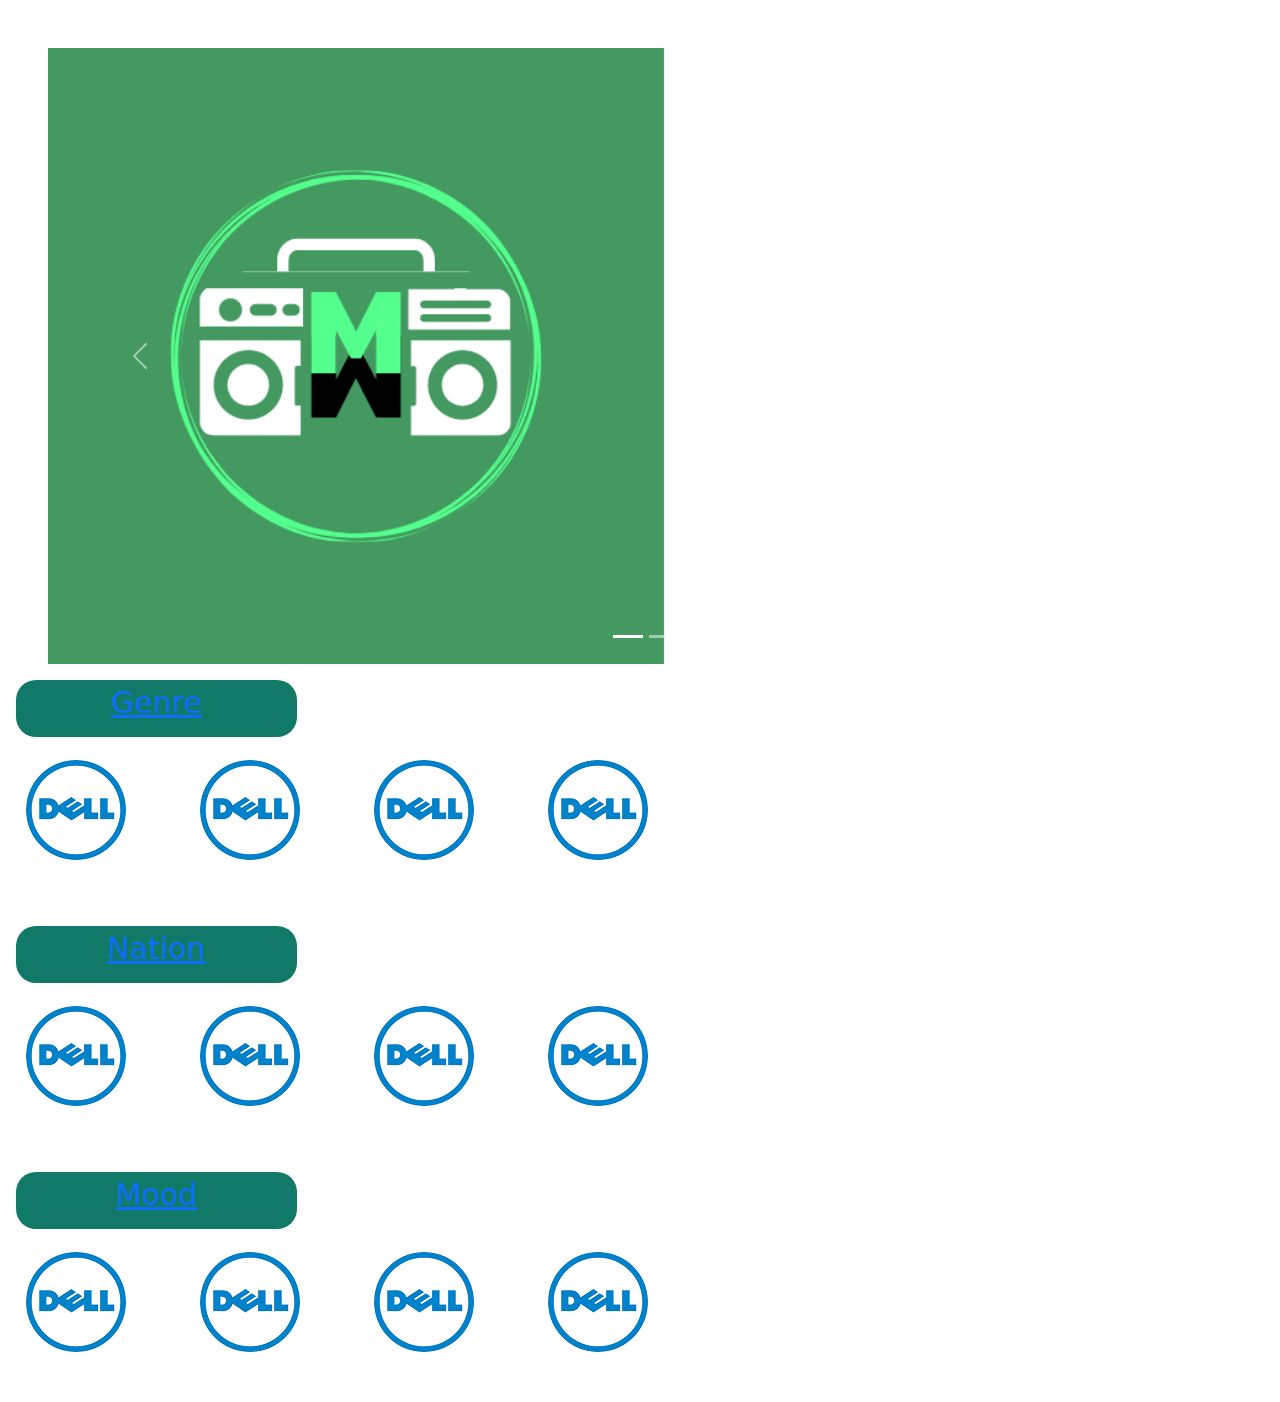
<file: category.html>
<html lang="en">
<head>
  <title>Bootstrap Example</title>
  <meta charset="utf-8">
  <meta name="viewport" content="width=device-width, initial-scale=1">
  <link href="https://cdn.jsdelivr.net/npm/bootstrap@5.2.2/dist/css/bootstrap.min.css" rel="stylesheet">
  <script src="https://cdn.jsdelivr.net/npm/bootstrap@5.2.2/dist/js/bootstrap.bundle.min.js"></script>
  <link rel="stylesheet" type = "text/css" href="style.css">
</head>
<body>
  <!-- Carousel -->
<div class="row ">
   <!-- Carousel -->
  <div class="col-12 text-align-center"> 
    <div id="demo" class="carousel slide text-align-center ms-5 mt-5" data-bs-ride="carousel">

      <!-- Indicators/dots -->
      <div class="carousel-indicators">
        <button type="button" data-bs-target="#demo" data-bs-slide-to="0" class="active"></button>
        <button type="button" data-bs-target="#demo" data-bs-slide-to="1"></button>
        <button type="button" data-bs-target="#demo" data-bs-slide-to="2"></button>
      </div>
      
      <!-- The slideshow/carousel -->
      <div class="carousel-inner">
        <div class="carousel-item active">
          <img src="/Image/logo button.png" alt="Los Angeles" class="d-block" style="width:50%; height: auto;">
        </div>
        <div class="carousel-item">
          <img src="/Image/menu home button.png" alt="Chicago" class="d-block" style="width:50%; height: auto;">
        </div>
        <div class="carousel-item">
          <img src="/Image/logo.png" alt="New York" class="d-block" style="width:50%; height: auto;">
        </div>
      </div>
      
      <!-- Left and right controls/icons -->
      <button class="carousel-control-prev" type="button" data-bs-target="#demo" data-bs-slide="prev">
        <span class="carousel-control-prev-icon"></span>
      </button>
      <button class="carousel-control-next" type="button" data-bs-target="#demo" data-bs-slide="next">
        <span class="carousel-control-next-icon"></span>
      </button>
    </div>
  </div>
</div>

<!--Genre-->
<div class="row">
  <div class="col-12 ms-3 mt-3"> 
   
      <a href=""><div class="container-box-text">
       <span>Genre</span> 
      </div>
    </a>
    <div class="col-12 d-inline-flex">
      <div class="container-box-img ">
       <a href=""> <img src="/Image/logo-sm.png" alt="" > </a> 
      </div>
      <div class="container-box-img ms-4">
        <a href=""> <img src="/Image/logo-sm.png" alt="" > </a> 
       </div>
       <div class="container-box-img ms-4">
        <a href=""> <img src="/Image/logo-sm.png" alt="" > </a> 
       </div>
       <div class="container-box-img ms-4">
        <a href=""> <img src="/Image/logo-sm.png" alt="" > </a> 
       </div>
    </div>
  </div>
</div>

<!--Nation-->
<div class="row">
  <div class="col-12 ms-3 mt-3"> 
   
      <a href=""><div class="container-box-text">
       <span>Nation</span> 
      </div>
    </a>
    <div class="col-12 d-inline-flex">
      <div class="container-box-img ">
       <a href=""> <img src="/Image/logo-sm.png" alt="" > </a> 
      </div>
      <div class="container-box-img ms-4">
        <a href=""> <img src="/Image/logo-sm.png" alt="" > </a> 
       </div>
       <div class="container-box-img ms-4">
        <a href=""> <img src="/Image/logo-sm.png" alt="" > </a> 
       </div>
       <div class="container-box-img ms-4">
        <a href=""> <img src="/Image/logo-sm.png" alt="" > </a> 
       </div>
    </div>
  </div>
</div>

<!--Mood-->
<div class="row">
  <div class="col-12 ms-3 mt-3"> 
   
      <a href=""><div class="container-box-text">
       <span>Mood</span> 
      </div>
    </a>
    <div class="col-12 d-inline-flex">
      <div class="container-box-img ">
       <a href=""> <img src="/Image/logo-sm.png" alt="" > </a> 
      </div>
      <div class="container-box-img ms-4">
        <a href=""> <img src="/Image/logo-sm.png" alt="" > </a> 
       </div>
       <div class="container-box-img ms-4">
        <a href=""> <img src="/Image/logo-sm.png" alt="" > </a> 
       </div>
       <div class="container-box-img ms-4">
        <a href=""> <img src="/Image/logo-sm.png" alt="" > </a> 
       </div>
    </div>
  </div>
</div>
</file>
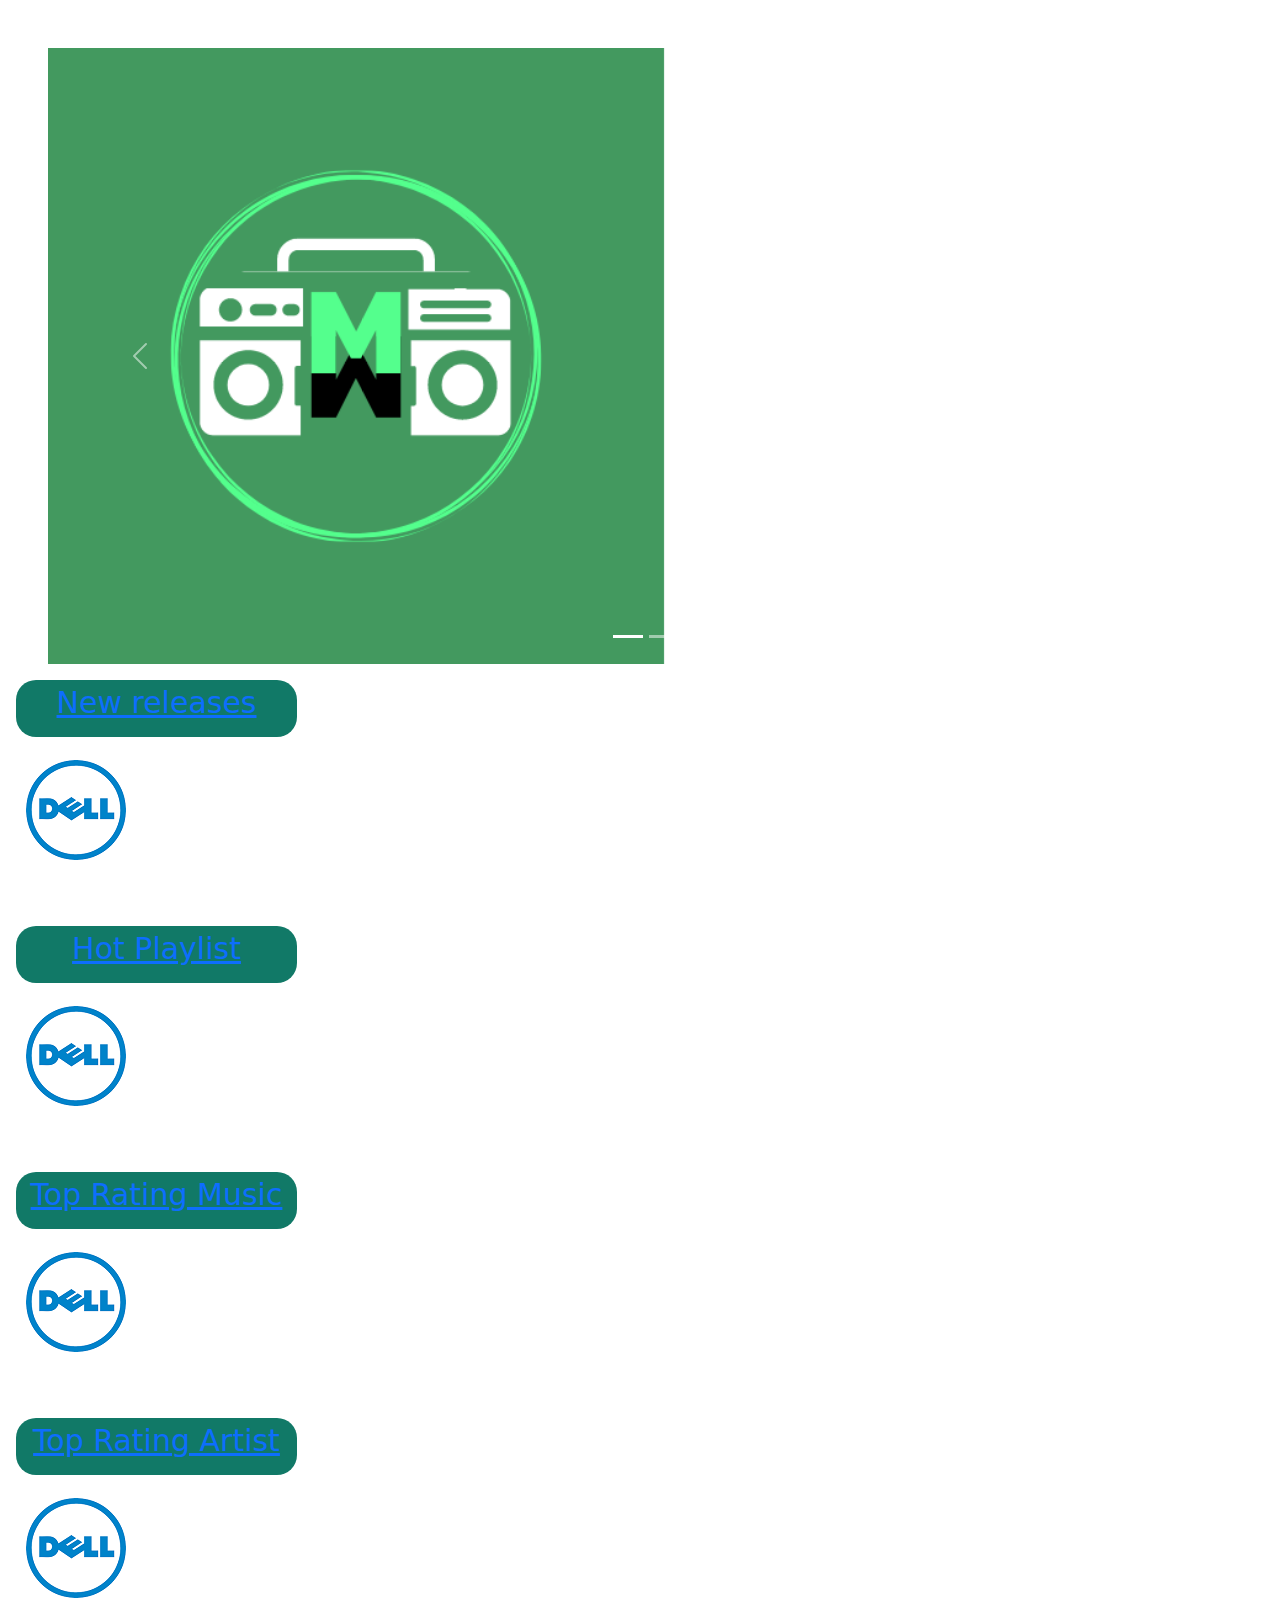
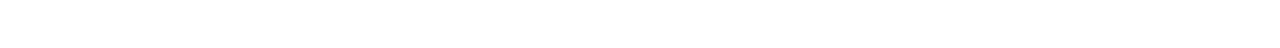
<file: discover.html>
<html lang="en">
<head>
  <title>Bootstrap Example</title>
  <meta charset="utf-8">
  <meta name="viewport" content="width=device-width, initial-scale=1">
  <link href="https://cdn.jsdelivr.net/npm/bootstrap@5.2.2/dist/css/bootstrap.min.css" rel="stylesheet">
  <script src="https://cdn.jsdelivr.net/npm/bootstrap@5.2.2/dist/js/bootstrap.bundle.min.js"></script>
  <link rel="stylesheet" type = "text/css" href="style.css">
</head>
<body>
 
<div class="row ">
   <!-- Carousel -->
  <div class="col-12 text-align-center"> 
    <div id="demo" class="carousel slide text-align-center ms-5 mt-5" data-bs-ride="carousel">

      <!-- Indicators/dots -->
      <div class="carousel-indicators">
        <button type="button" data-bs-target="#demo" data-bs-slide-to="0" class="active"></button>
        <button type="button" data-bs-target="#demo" data-bs-slide-to="1"></button>
        <button type="button" data-bs-target="#demo" data-bs-slide-to="2"></button>
      </div>
      
      <!-- The slideshow/carousel -->
      <div class="carousel-inner">
        <div class="carousel-item active">
          <img src="/Image/logo button.png" alt="Los Angeles" class="d-block" style="width:50%; height: auto;">
        </div>
        <div class="carousel-item">
          <img src="/Image/menu home button.png" alt="Chicago" class="d-block" style="width:50%; height: auto;">
        </div>
        <div class="carousel-item">
          <img src="/Image/logo.png" alt="New York" class="d-block" style="width:50%; height: auto;">
        </div>
      </div>
      
      <!-- Left and right controls/icons -->
      <button class="carousel-control-prev" type="button" data-bs-target="#demo" data-bs-slide="prev">
        <span class="carousel-control-prev-icon"></span>
      </button>
      <button class="carousel-control-next" type="button" data-bs-target="#demo" data-bs-slide="next">
        <span class="carousel-control-next-icon"></span>
      </button>
    </div>
  </div>
</div>

<!--New Releases-->
<div class="row">
  <div class="col-12 ms-3 mt-3"> 
   
      <a href=""><div class="container-box-text">
       <span>New releases</span> 
      </div>
    </a>
    
      <div class="container-box-img d-inline-flex">
       <a href=""> <img src="/Image/logo-sm.png" alt="" > </a> 
      </div>

  </div>
</div>
<!--Hot Playlist-->
<div class="row">
  <div class="col-12 ms-3 mt-3"> 
   
      <a href=""><div class="container-box-text">
       <span>Hot Playlist</span> 
      </div>
    </a>
    
      <div class="container-box-img d-inline-flex">
       <a href=""> <img src="/Image/logo-sm.png" alt="" > </a> 
      </div>

  </div>
</div>

<!--Top Rating Music-->
<div class="row">
  <div class="col-12 ms-3 mt-3"> 
   
      <a href=""><div class="container-box-text">
       <span>Top Rating Music</span> 
      </div>
    </a>

      <div class="container-box-img d-inline-flex">
       <a href=""> <img src="/Image/logo-sm.png" alt="" > </a> 
      </div>

  </div>
</div>

<!--Top Rating Artist-->
<div class="row">
  <div class="col-12 ms-3 mt-3"> 
   
      <a href=""><div class="container-box-text">
       <span>Top Rating Artist</span> 
      </div>
    </a>
    
      <div class="container-box-img d-inline-flex">
       <a href=""> <img src="/Image/logo-sm.png" alt="" > </a> 
      </div>

  </div>
</div>




</body>
</html>
</file>
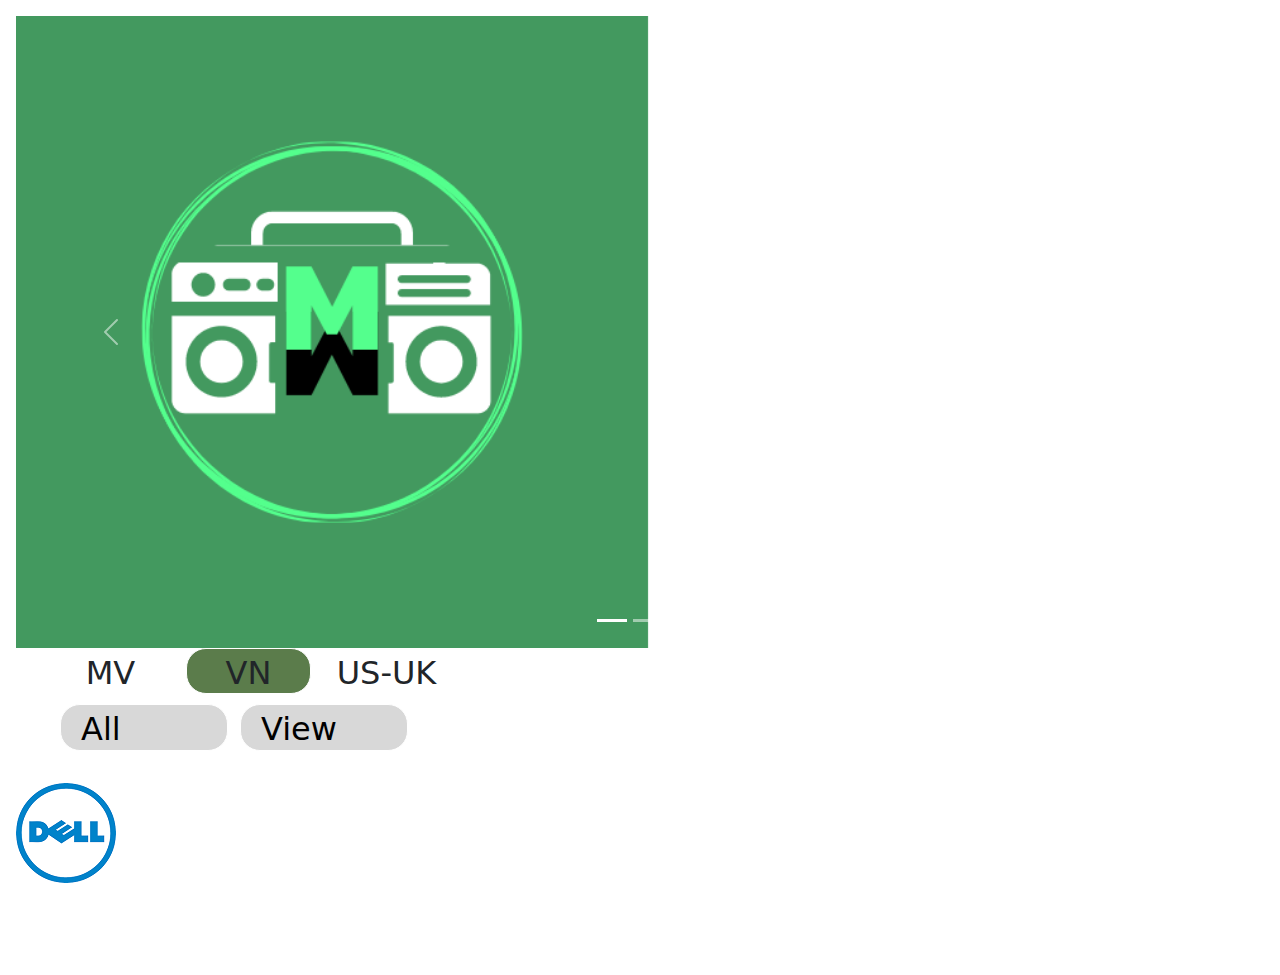
<file: MV.html>
<html lang="en">
<head>
  <title>Bootstrap Example</title>
  <meta charset="utf-8">
  <meta name="viewport" content="width=device-width, initial-scale=1">
  <link href="https://cdn.jsdelivr.net/npm/bootstrap@5.2.2/dist/css/bootstrap.min.css" rel="stylesheet">
  <script src="https://cdn.jsdelivr.net/npm/bootstrap@5.2.2/dist/js/bootstrap.bundle.min.js"></script>
  <link rel="stylesheet" type = "text/css" href="style.css">
</head>
<body>
  <!-- Carousel -->
<div class="row ">
   <!-- Carousel -->
  <div class="col-12 text-align-center"> 
    <div id="demo" class="carousel slide text-align-center ms-3 mt-3" data-bs-ride="carousel">

      <!-- Indicators/dots -->
      <div class="carousel-indicators">
        <button type="button" data-bs-target="#demo" data-bs-slide-to="0" class="active"></button>
        <button type="button" data-bs-target="#demo" data-bs-slide-to="1"></button>
        <button type="button" data-bs-target="#demo" data-bs-slide-to="2"></button>
      </div>
      
      <!-- The slideshow/carousel -->
      <div class="carousel-inner">
        <div class="carousel-item active">
          <img src="/Image/logo button.png" alt="Los Angeles" class="d-block" style="width:50%; height: auto;">
        </div>
        <div class="carousel-item">
          <img src="/Image/menu home button.png" alt="Chicago" class="d-block" style="width:50%; height: auto;">
        </div>
        <div class="carousel-item">
          <img src="/Image/logo.png" alt="New York" class="d-block" style="width:50%; height: auto;">
        </div>
      </div>
      
      <!-- Left and right controls/icons -->
      <button class="carousel-control-prev" type="button" data-bs-target="#demo" data-bs-slide="prev">
        <span class="carousel-control-prev-icon"></span>
      </button>
      <button class="carousel-control-next" type="button" data-bs-target="#demo" data-bs-slide="next">
        <span class="carousel-control-next-icon"></span>
      </button>
    </div>
  </div>



    <div class="col-12 ms-5 d-inline-flex">
        <div class="text-MV">MV</div>
        <div class="text-MV" style="background-color: #5B7C4B;">VN</div>
        <div class="text-MV">US-UK</div>

    </div>



    <div class="col-12 ms-5 d-inline-flex">
        <div class="text-MV-2"><i class="bi bi-star-fill ms-1"></i>
            <span style="margin-left: 1rem;">All</span>
        </div>
        <div class="text-MV-2">
            <i class="bi bi-star-fill ms-1"></i>
            <span style="margin-left: 1rem;">View</span> 
            <i class="bi bi-caret-down-fill" style="font-size: 1rem;" ></i>
        </div>
    </div>


    <div class="col-12 ms-3 d-flex justify-content-start">
        <div class="MV ">

            <img src="/Image/logo-sm.png" alt="" style="border-radius: 20px;">
            <i class="bi bi-play-circle-fill"></i>
         </div>
         <div class="MV ms-5">
            <i class="bi bi-play-circle-fill"></i>
         </div>
         <div class="MV ms-5">
            <i class="bi bi-play-circle-fill"></i>
         </div>
    </div>
    <div class="col-12 mb-5">

    </div>
</div>
</file>
<file: style.css>
* {
  box-sizing: border-box;
  
}
.container-fluid{
  background-color: #1E1E1E;
}

/* The side navigation menu */
.sidebar {
  margin: 0;
  padding: 0;
  width: 16%;
  background-color: #20342D;
  position: fixed;
  height: 100%;
  overflow: auto;
  z-index: 99;
}

/* Sidebar links */
.sidebar a {
  display: block;
  color: white;
  padding: 16px;
  text-decoration: none;
}

/* Active/current link */
.sidebar a.active {
  background-color: grey;
}

/* Links on mouse-over */
.sidebar a:hover:not(.active) {
  background-color: #555;
  color: white;
}
.container-header{
  background-color: #142922;
}
/* Page content. The value of the margin-left property should match the value of the sidebar's width property */
.container-content {
  background-color: #142922;
  color: white; 
}

/* On screens that are less than 700px wide, make the sidebar into a topbar */
@media screen and (max-width: 700px) {
  .sidebar {
    width: 10%; /*Due to side reduce to 10% so that div content will be reduce to 11%*/
  }
  .sidebar a {float: left;}
  div.content {margin-left: 11%;}
}

/* On screens that are less than 400px, display the bar vertically, instead of horizontally */
@media screen and (max-width: 400px) {
  .sidebar a {
    
    float: left;
  }
}
.dropdown-item{
  margin-left: 15% ;
}
.space{
  border:solid, black;
  border-width: 1px 0;
  width: 5rem;
  flex-shrink: 0;
}
.container-box{
  width: 281px;
  height: 224px;
}
.container-box-text{
  background-color: #117967;
  border-radius: 20px;
  width: 281px;
  height: 57px;
  text-align: center;
  font-size: 30px;
}
.container-box-img{
  margin-top: 23px;
  margin-left: 10px;
  width: 150px;
  height: 150px;
  background-color: white;
}
.text-MV{
  font-size: 2rem;
  width: 125px;
  height: 46px;
  text-align: center;
  border: 1px solid white;
  border-radius: 20px;
  margin-right: 13px;
}
.text-MV-2{
  width: 168px;
  height: 47px;
  background-color: #D8D8D8;
  color: black;
  border: 1px solid white;
  border-radius: 20px;
  margin-top: 10px;
  margin-left: 12px;
  font-size: 2rem;
}
.MV{
  width: 16rem;
  height: 9rem;
  background-color: #ffffff;
  margin-top: 2rem;
  border-radius: 20px;
}
.bi-play-circle-fill{
  position: relative;
  margin-left: 185px;
  font-size: 3rem;
  color: black;
}
</file>
